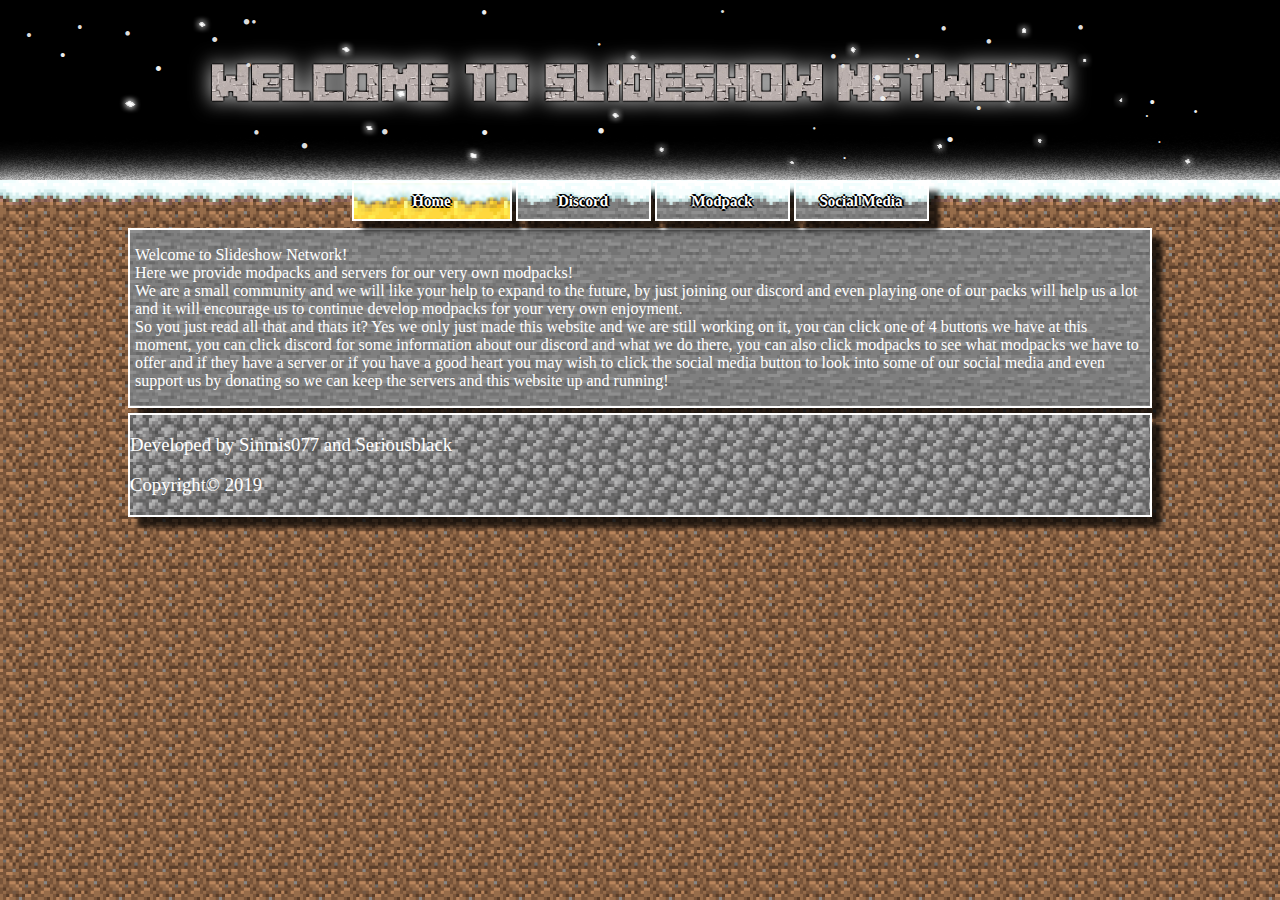
<file: index.html>
﻿<!DOCTYPE html>
<!-- Hello world
-->
<html>
<head>
    <title>Slideshow Network</title>
    <meta charset="UTF-8">
    <link href="style.css" rel="stylesheet" />
    <script src="snow.js"></script>
    <script src="index.js"></script>
</head>
<body>
    <header>
        <img id="title" src="images/title_welcome0.png">
        <!--<h1>Welcome to Slideshow Network</h1>-->
    </header>
    
    <nav>
        <button id="selected_button" onclick="location.href='index.html'" type="button">Home</button>
        <button   onclick="location.href='discord.html'" type="button">Discord</button>
        <button   onclick="location.href='modpack.html'" type="button">Modpack</button>
		<button   onclick="location.href='mediadonations.html'" type="button">Social Media</button>
    </nav>
    <main>
        <p>Welcome to Slideshow Network!<br> 
		   Here we provide modpacks and servers for our very own modpacks!<br> 
		   We are a small community and we will like your help to expand to the future, by just joining our discord and even playing one of our packs will help us a lot
		   and it will encourage us to continue develop modpacks for your very own enjoyment.<br>
		   So you just read all that and thats it? Yes we only just made this website and we are still working on it, you can click one of 4 buttons
		   we have at this moment, you can click discord for some information about our discord and what we do there, you can also click modpacks to see what modpacks we have to offer and if they have a server
		   or if you have a good heart you may wish to click the social media button to look into some of our social media and even support us by donating so we can keep the servers and this website up and
		   running!</p>
    </main>
    <footer>
        <h3>Developed by Sinmis077 and Seriousblack</h3>
        <h3>Copyright© 2019</h3>
    </footer>
</body>
</html>

<!--If you want to open the link in a new window/tab use: onclick="window.open('example.com','_blank');" – bennos Jun 16 '14 at 11:02-->
</file>
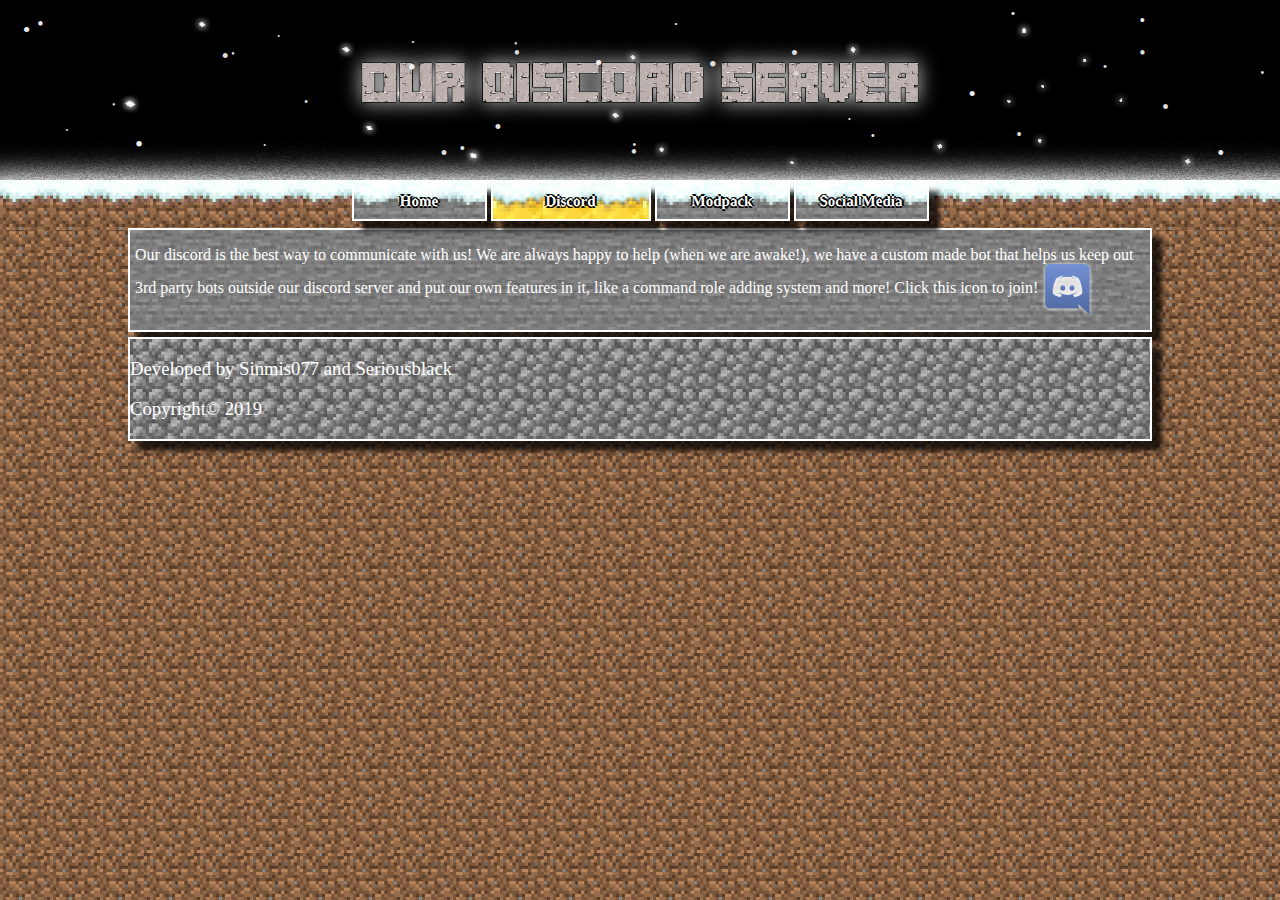
<file: discord.html>
﻿<!DOCTYPE html>
<!-- Hello world
-->
<html>
<head>
    <title>Slideshow Network ~ Discord</title>
    <meta charset="UTF-8">
    <link href="style.css" rel="stylesheet" />
    <script src="snow.js"></script>
    <script src="tabs.js"></script>
</head>
<body>
    <header>
        <img id="title" src="images/title_our_discord0.png">
    </header>
    <nav>
        <button   onclick="location.href='index.html'" type="button">Home</button>
        <button id="selected_button" onclick="location.href='discord.html'" type="button">Discord</button>
        <button   onclick="location.href='modpack.html'" type="button">Modpack</button>
		<button   onclick="location.href='mediadonations.html'" type="button">Social Media</button>
    </nav>
    <main>
        <p>Our discord is the best way to communicate with us! We are always happy to help (when we are awake!), we have a custom made bot that
		helps us keep out 3rd party bots outside our discord server and put our own features in it, like a command role adding system and more!
		Click this icon to join! <a href="http://discord.gg/6RyCAqY"> <img id="discord_png" src="images/discord.png" alt="Discord.png"></a></p>
    </main>
    <footer>
        <h3>Developed by Sinmis077 and Seriousblack</h3>
        <h3>Copyright© 2019</h3>
    </footer>
</body>
</html>
</file>
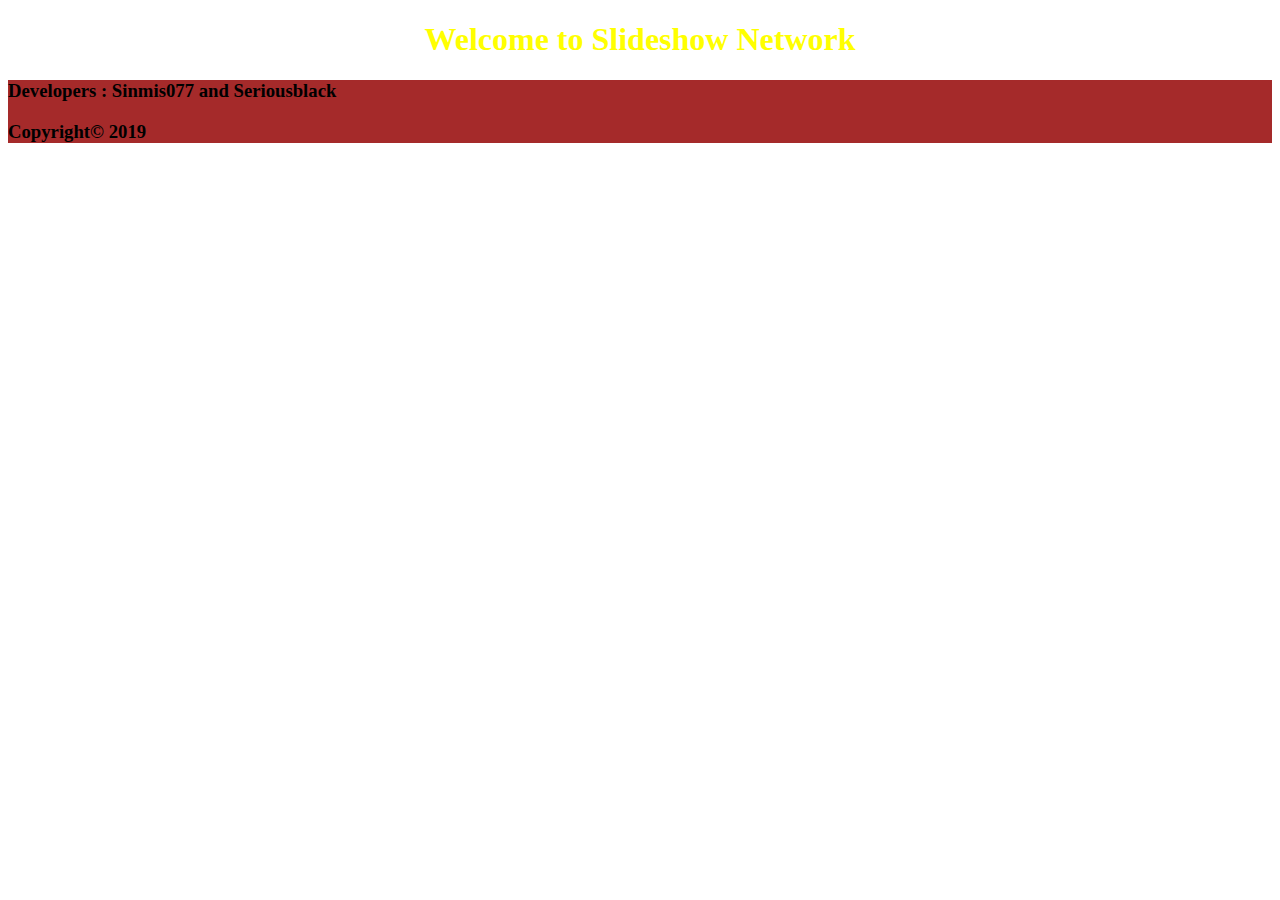
<file: htmldoc.html>
<!DOCTYPE html>
<!-- Hello world
-->
<html>
<head>
<title>Slideshow Network</title>
<meta charset="UTF-8">
</head>
<body style="background-color:blue)">
<header stye="background-color:lime">
    <h1 style="color:yellow; text-align:center; border:2px black">
    Welcome to Slideshow Network</h1>
</header>
<main>

</main>
<footer style="background-color:brown">
    <h3>Developers : Sinmis077 and Seriousblack</h3>
    <h3>Copyright© 2019</h3>
</footer>
</body>
</html>
</file>
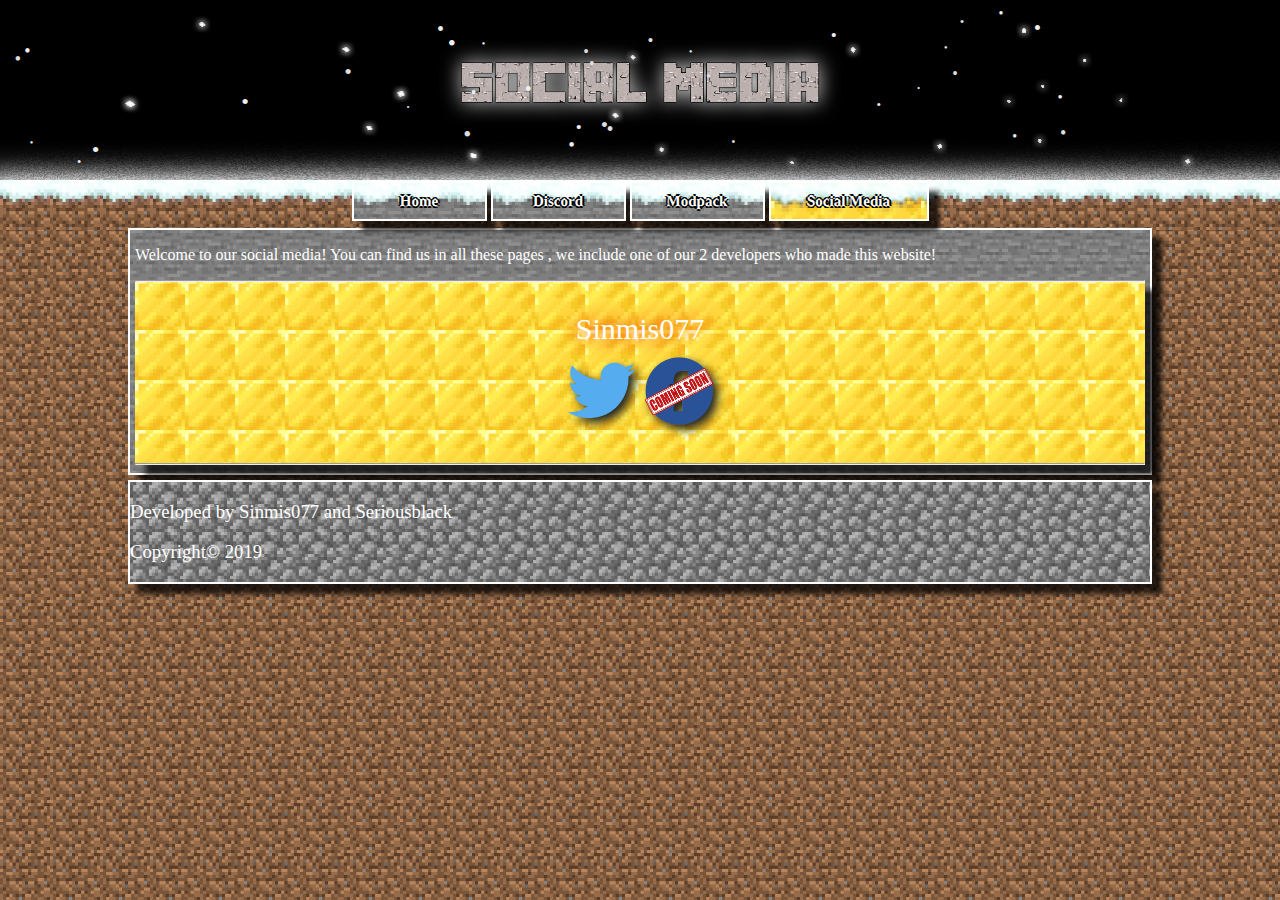
<file: mediadonations.html>
﻿<!DOCTYPE html>
<!-- Hello World!
-->
<html>
<head>
    <title>Slideshow Network ~ Social Media</title>
    <meta charset="UTF-8">
    <link href="style.css" rel="stylesheet" />
    <script src="snow.js"></script>
    <script src="tabs.js"></script>
</head>
	<body>
        <header>
            <img id="title" src="images/title_social_media0.png">
        </header>
		<nav>
		<button   onclick="location.href='index.html'" type="button">Home</button>
        <button   onclick="location.href='discord.html'" type="button">Discord</button>
        <button   onclick="location.href='modpack.html'" type="button">Modpack</button>
		<button id="selected_button"  onclick="location.href='mediadonations.html'" type="button">Social Media</button>
		</nav>
        <main>
            <p> Welcome to our social media! You can find us in all these pages , we include one of our 2 developers who made this website! </p>
            
            <div id="media_background_img">


                <div id="media_background">
                    <hr />
                    <p id="social_title">
                        Sinmis077 <br />
                        <a target="_blank" id="image_hyperlink" href="http://twitter.com/@Sinmis0771">
                            <img id="social_image_png" src="images/twitter.png" alt="twitter.png" />
                        </a>
                        <a target="_blank" id="image_hyperlink" href="http://twitter.com/@Sinmis0771">
                            <img id="social_image_png" src="images/f.png" alt="twitter.png" />
                        </a>

                    </p>
                    <hr />
                </div>
            </div>
            <!--<p id="socialbox" style=color:lightblue;text-align:center> Twitter </p><p style=padding-left:20px;>  <a href=http://twitter.com/@Sinmis0771> Sinmis077 </a><br> <a> Slideshow Network </a>
    <p id="socialbox" style=color:blue;text-align:center> Facebook </p><p style=padding-left:20px;> <a> Slideshow Network </a> </p>-->
        </main>
		<footer>
		<h3>Developed by Sinmis077 and Seriousblack</h3>
		<h3>Copyright© 2019</h3>
		</footer>
	</body>
</html>
</file>
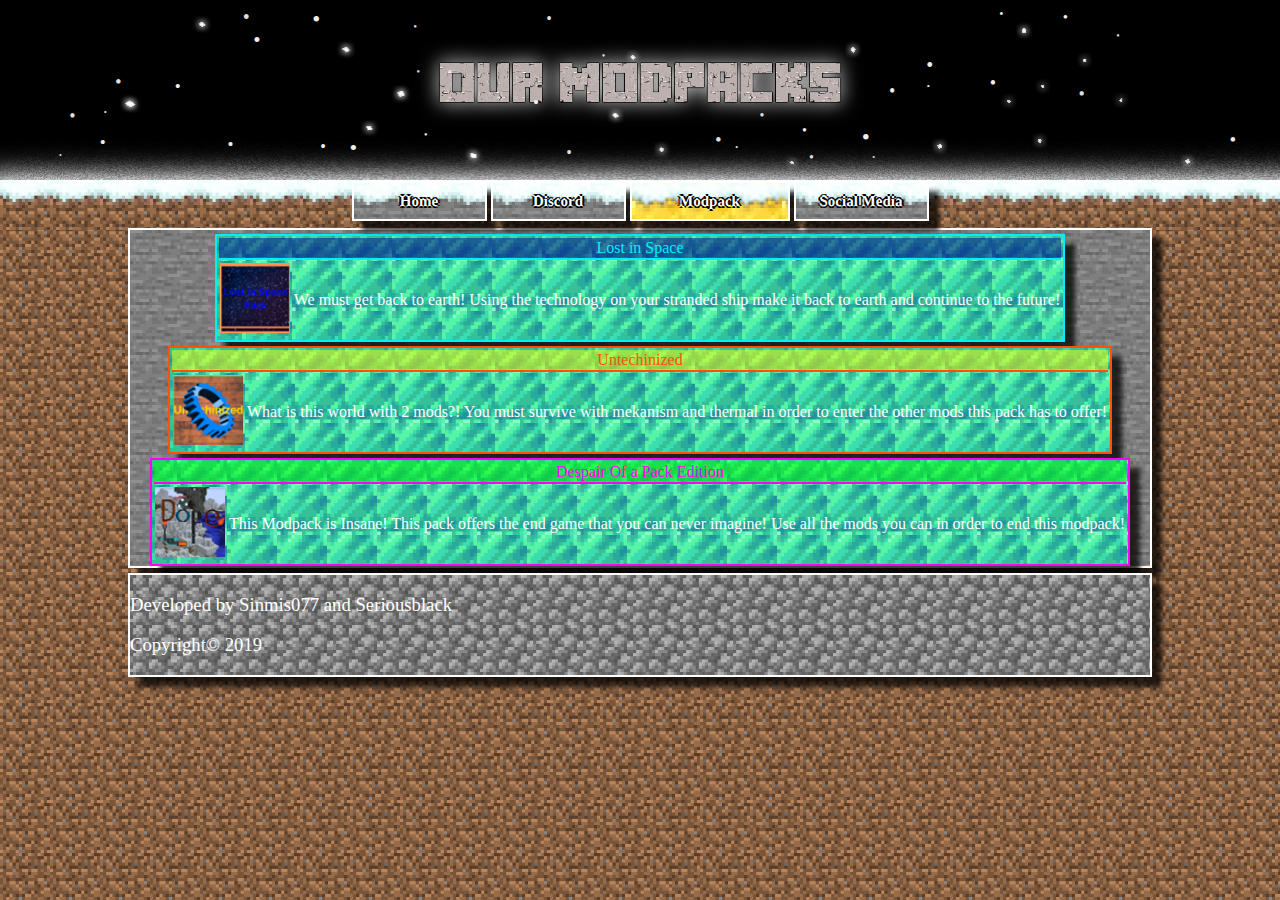
<file: modpack.html>
﻿<!DOCTYPE html>
<html>
<head>
    <title>Slideshow Network ~ Modpacks</title>
    <meta charset="UTF-8">
    <link href="style.css" rel="stylesheet" />
    <script src="snow.js"></script>
    <script src="tabs.js"></script>
</head>
<body>
    <header>
        <img id="title" src="images/title_our_modpack0.png">
    </header>
    <nav>
        <button   onclick="location.href='index.html'" type="button">Home</button>
        <button   onclick="location.href='discord.html'" type="button">Discord</button>
        <button id="selected_button" onclick="location.href='modpack.html'" type="button">Modpack</button>
		<button   onclick="location.href='mediadonations.html'" type="button">Social Media</button>
    </nav>
    <main>
        <!--MODPACK 1 CODE START-->
        <table id="lost_in_space_table">
            <tr>
                <th id="lost_in_space" colspan="2">
                    Lost in Space
                </th>
            </tr>
            <tr>
                <td>
                    <a target="_blank" href="https://www.curseforge.com/minecraft/modpacks/lost-in-the-pack">
                        <img id="modpack_images" src="images/lsp.png" alt="Lost in Space.img">
                    </a>
                </td>
                <td>We must get back to earth! Using the technology on your stranded ship make it back to earth and continue to the future!</td>
            </tr>
        </table>
        <!--MODPACK 1 CODE END-->
        <!--MODPACK 2 CODE START-->
        <table id="Untechinized_table">
            <tr>
                <th id="Untechinized" colspan="2">
                    Untechinized
                </th>
            </tr>
            <tr>
                <td>
                    <a target="_blank" href="https://www.curseforge.com/minecraft/modpacks/untechinized">
                        <img id="modpack_images" src="images/untech.png" alt="untech.img">
                    </a>
                </td>
                <td>What is this world with 2 mods?! You must survive with mekanism and thermal in order to enter the other mods this pack has to offer!</td>
            </tr>
        </table>
        <!--MODPACK 2 CODE END-->
        <!--MODPACK 3 CODE START-->
        <table id="dope_table">
            <tr>
                <th id="dope" colspan="2">
                    Despair Of a Pack Edition
                </th>
            </tr>
            <tr>
                <td>
                    <a target="_blank" href="https://www.curseforge.com/minecraft/modpacks/dope">
                        <img id="modpack_images" src="images/dope.png" alt="dope.img">
                    </a>
                </td>
                <td>This Modpack is Insane! This pack offers the end game that you can never imagine! Use all the mods you can in order to end this modpack!</td>
            </tr>
        </table>
        <!--MODPACK 3 CODE END-->
    </main>
    <footer>
        <h3>Developed by Sinmis077 and Seriousblack</h3>
        <h3>Copyright© 2019</h3>
    </footer>
</body>
</html>
</file>
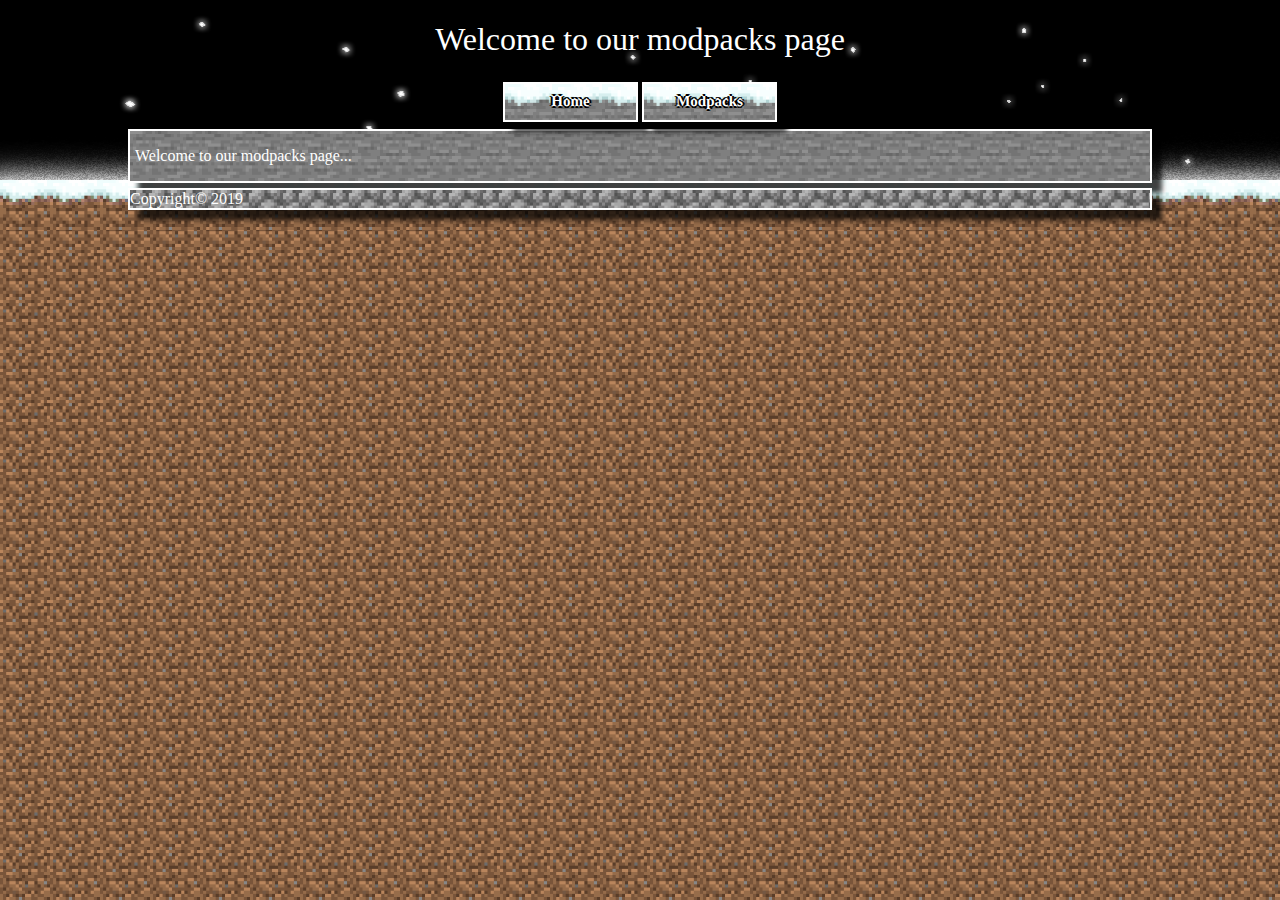
<file: modpacks.html>
<!DOCTYPE html>
<!-- Little developer note!
-->
<html>
	<head>
		<title>Slideshow Network</title>
		<meta charset="UTF-8">
		<link href="style.css" rel="stylesheet"  />
	</head>
	<body>
		<header>
			<h1 id="greettitle">Welcome to our modpacks page</h1>
		</header>
		<nav>
		<button onclick="location.href='index.html'" type="button">Home</button>
		<button id="selectedbutton" onclick="location.href='modpacks.html'" type="button">Modpacks</button>
		</nav>
		<main>
		<p>Welcome to our modpacks page...</p>
		
		
		</main>
		<footer>
		Copyright© 2019
		</footer>
	</body>
</html>
</file>
<file: style.css>
@import url('https://fontlibrary.org/face/minecraftia');
* {
    font-family: 'MinecraftiaRegular';
    font-weight: normal;
    font-style: normal;
}
/*/////STRUCTURE//////*/
#title {
    filter: drop-shadow(0px 0px 10px rgba(255,255,255,0.8));
    margin-bottom: 70px;
    margin-top: 60px;
    height: 45px;
    /*filter: #FFF 0px 0px 5px, #FFF 0px 0px 10px, #FFF 0px 0px 15px, rgba(100, 255, 255, 1) 0px 0px 20px, rgba(100, 255, 255, 1) 0px 0px 30px, rgba(100, 255, 255, 1) 0px 0px 40px, rgba(100, 255, 255, 1) 0px 0px 50px, rgba(100, 255, 255, 1) 0px 0px 75px;*/
}
body {
    margin: auto;
    text-align: center;
    width: 80%;
    min-width: 500px;
    max-width: 1500px;
    background-image: 
        url("images/winter3.png"),
        url("images/grass_block_snow.png"),
        url("images/dirt.png");
    background-repeat: 
         repeat-x,
        repeat-x,
        repeat;
    background-size: 
        2002px,
        50px,
        50px;
    background-position: 
        0px 0px,
        0px 180px;
   
    color: white
}
main {
    padding: 0px 5px 0px 5px;
    text-align: left;
    border: solid white 2px;
    /*min-height: 500px;*/
    background-image: url("images/stone_hot.png");
    background-size: 50px;
    box-shadow: 10px 10px 5px 0px rgba(0,0,0,0.75);
}
footer {
    margin-top: 5px;
    text-align: left;
    border: solid white 2px;
    background-image: url("images/cobblestone.png");
    background-size: 50px;
    box-shadow: 10px 10px 5px 0px rgba(0,0,0,0.75);
}
/*/////MEDIA//////*/
#discord_png {
    width: 50px;
    vertical-align: middle;
    filter: drop-shadow(0px 0px 2px white);
}
#social_image_png {
    width: 70px;
    margin-top: 10px;
    filter: drop-shadow(5px 5px 5px #222);
    animation: rainbow_animation_filter 3s ease-in-out infinite;
}
#social_title {
    animation: rainbow_animation 3s ease-in-out infinite;
    background-size: 400% 100%;
    font-size: 30px;
    text-align: center;
    text-shadow: 0px 0px 20px rgb(255,0,0);
}

hr {
    animation: rainbow_animation_border 3s ease-in-out infinite;
}
#media_background_img {
    background-image: url("images/gold_block0.png");
    background-size: 50px;
    box-shadow: 10px 10px 5px 0px rgba(0,0,0,0.75);
}
#media_background {
    animation: rainbow_animation_background 3s ease-in-out infinite;
}
#image_hyperlink {
    text-decoration: none;
}
/*/////NAVIGATION//////*/
nav {
    margin-bottom: 5px;
}
button {
    box-shadow: 10px 10px 5px 0px rgba(0,0,0,0.75);
    background-image: url("images/stone.png");
    background-size: 50px;
    border: solid white 2px;
    width: 135px;
    height: 40px;
    font-size: 15px;
    font-weight: 600;
    padding: 0;
    color: white;
    margin-top: 2px;
    margin-bottom: 2px;
    text-shadow: 0px 2px 0 #000000,0px -2px 0 #000000,2px 0px 0 #000000,-2px 0px 0 #000000;
}
#selected_button {
    width: 160px;
    background-image: url("images/gold_block0_snow.png");
    background-size: 50px;
    background-repeat: repeat-x;
    text-shadow: 0px 2px 0 #000000,0px -2px 0 #000000,2px 0px 0 #000000,-2px 0px 0 #000000;
}
/*/////TABLE//////*/
table {
    box-shadow: 10px 10px 5px 0px rgba(0,0,0,0.75);
    margin-left: auto;
    margin-right: auto;
    margin-top: 4px;
    border: solid white 2px;
    background-image: url("images/diamond.png");
    background-size: 50px;
}
th {
    text-align: center;
    border-color: white;
    border-width: 0px 0px 2px 0px;
    border-style: solid;
}
/*/////MODPACKS//////*/
#lost_in_space {
    color: rgb(0, 239, 255);
    background-color: rgba(0, 0, 139,0.5);
    border-color: rgb(0, 239, 255);
    border-width: 0px 0px 2px 0px;
    border-style: solid;
}
#lost_in_space_table {
    background-color: rgba(0, 0, 139,0.2);
    border-color: rgb(0, 239, 255);
    border-width: 2px 2px 2px 2px;
    border-style: solid;
}

#Untechinized {
    color: rgb(255, 81, 0);
    background-color: rgba(255, 255, 0,0.5);
    border-color: rgb(255, 81, 0);
    border-width: 0px 0px 2px 0px;
    border-style: solid;
}

#Untechinized_table {
    background-color: rgba(255, 255, 0,0.2);
    border-color: rgb(255, 81, 0);
    border-width: 2px 2px 2px 2px;
    border-style: solid;
}

#dope {
    color: rgb(255, 0, 242);
    background-color: rgba(0, 255, 0,0.5);
    border-color: rgb(255, 0, 242);
    border-width: 0px 0px 2px 0px;
    border-style: solid;
}

#dope_table {
    background-color: rgba(0, 255, 0,0.2);
    border-color: rgb(255, 0, 242);
    border-width: 2px 2px 2px 2px;
    border-style: solid;
}
#modpack_images {
    width: 70px;
}
/*/////HOVERS//////*/
button:hover {
    width: 160px;
    /*height: 40px;*/
    font-size: 20px;
    transition: 0.2s;
    background-image: url("images/emerald_block.png");
    background-size: 40px;
}
#social_image_png:hover, #modpack_images:hover {
    width: 80px;
    transition: 0.2s;
}
#discord_png:hover {
    width: 60px;
    filter: drop-shadow(0px 0px 10px rgb(0, 255, 0));
    transition: 0.2s;
}
/*/////////////*/
@keyframes rainbow_animation_background {
    100%,0% {
        background-color: rgba(255,0,0,0.1);
    }

    8% {
        background-color: rgba(255,127,0,0.1);
    }

    16% {
        background-color: rgba(255,255,0,0.1);
    }

    25% {
        background-color: rgba(127,255,0,0.1);
    }

    33% {
        background-color: rgba(0,255,0,0.1);
    }

    41% {
        background-color: rgba(0,255,127,0.1);
    }

    50% {
        background-color: rgba(0,255,255,0.1);
    }

    58% {
        background-color: rgba(0,127,255,0.1);
    }

    66% {
        background-color: rgba(0,0,255,0.1);
    }

    75% {
        background-color: rgba(127,0,255,0.1);
    }

    83% {
        background-color: rgba(255,0,255,0.1);
    }

    91% {
        background-color: rgba(255,0,127,0.1);
    }
}
@keyframes rainbow_animation {
    100%,0% {
        color: rgb(255,0,0);
        text-shadow: 0px 0px 20px rgb(255,0,0);
    }

    8% {
        color: rgb(255,127,0);
        text-shadow: 0px 0px 20px rgb(255,127,0);
    }

    16% {
        color: rgb(255,255,0);
        text-shadow: 0px 0px 20px rgb(255,255,0);
    }

    25% {
        color: rgb(127,255,0);
        text-shadow: 0px 0px 20px rgb(127,255,0);
    }

    33% {
        color: rgb(0,255,0);
        text-shadow: 0px 0px 20px rgb(0,255,0);
    }

    41% {
        color: rgb(0,255,127);
        text-shadow: 0px 0px 20px rgb(0,255,127);
    }

    50% {
        color: rgb(0,255,255);
        text-shadow: 0px 0px 20px rgb(0,255,255);
    }

    58% {
        color: rgb(0,127,255);
        text-shadow: 0px 0px 20px rgb(0,127,255);
    }

    66% {
        color: rgb(0,0,255);
        text-shadow: 0px 0px 20px rgb(0,0,255);
    }

    75% {
        color: rgb(127,0,255);
        text-shadow: 0px 0px 20px rgb(127,0,255);
    }

    83% {
        color: rgb(255,0,255);
        text-shadow: 0px 0px 20px rgb(255,0,255);
    }

    91% {
        color: rgb(255,0,127);
        text-shadow: 0px 0px 20px rgb(255,0,127);
    }
}

@keyframes rainbow_animation_border {
    100%,0% {
        border-color: rgb(255,0,0);
    }

    8% {
        border-color: rgb(255,127,0);
    }

    16% {
        border-color: rgb(255,255,0);
    }

    25% {
        border-color: rgb(127,255,0);
    }

    33% {
        border-color: rgb(0,255,0);
    }

    41% {
        border-color: rgb(0,255,127);
    }

    50% {
        border-color: rgb(0,255,255);
    }

    58% {
        border-color: rgb(0,127,255);
    }

    66% {
        border-color: rgb(0,0,255);
    }

    75% {
        border-color: rgb(127,0,255);
    }

    83% {
        border-color: rgb(255,0,255);
    }

    91% {
        border-color: rgb(255,0,127);
    }
}

@keyframes rainbow_animation_filter {
    100%,0% {
        filter: drop-shadow(5px 5px 5px rgb(255,0,0));
    }

    8% {
        filter: drop-shadow(5px 5px 5px rgb(255,127,0));
    }

    16% {
        filter: drop-shadow(5px 5px 5px rgb(255,255,0));
    }

    25% {
        filter: drop-shadow(5px 5px 5px rgb(127,255,0));
    }

    33% {
        filter: drop-shadow(5px 5px 5px rgb(0,255,0));
    }

    41% {
        filter: drop-shadow(5px 5px 5px rgb(0,255,127));
    }

    50% {
        filter: drop-shadow(5px 5px 5px rgb(0,255,255));
    }

    58% {
        filter: drop-shadow(5px 5px 5px rgb(0,127,255));
    }

    66% {
        filter: drop-shadow(5px 5px 5px rgb(0,0,255));
    }

    75% {
        filter: drop-shadow(5px 5px 5px rgb(127,0,255));
    }

    83% {
        filter: drop-shadow(5px 5px 5px rgb(255,0,255));
    }

    91% {
        filter: drop-shadow(5px 5px 5px rgb(255,0,127));
    }
}
</file>
